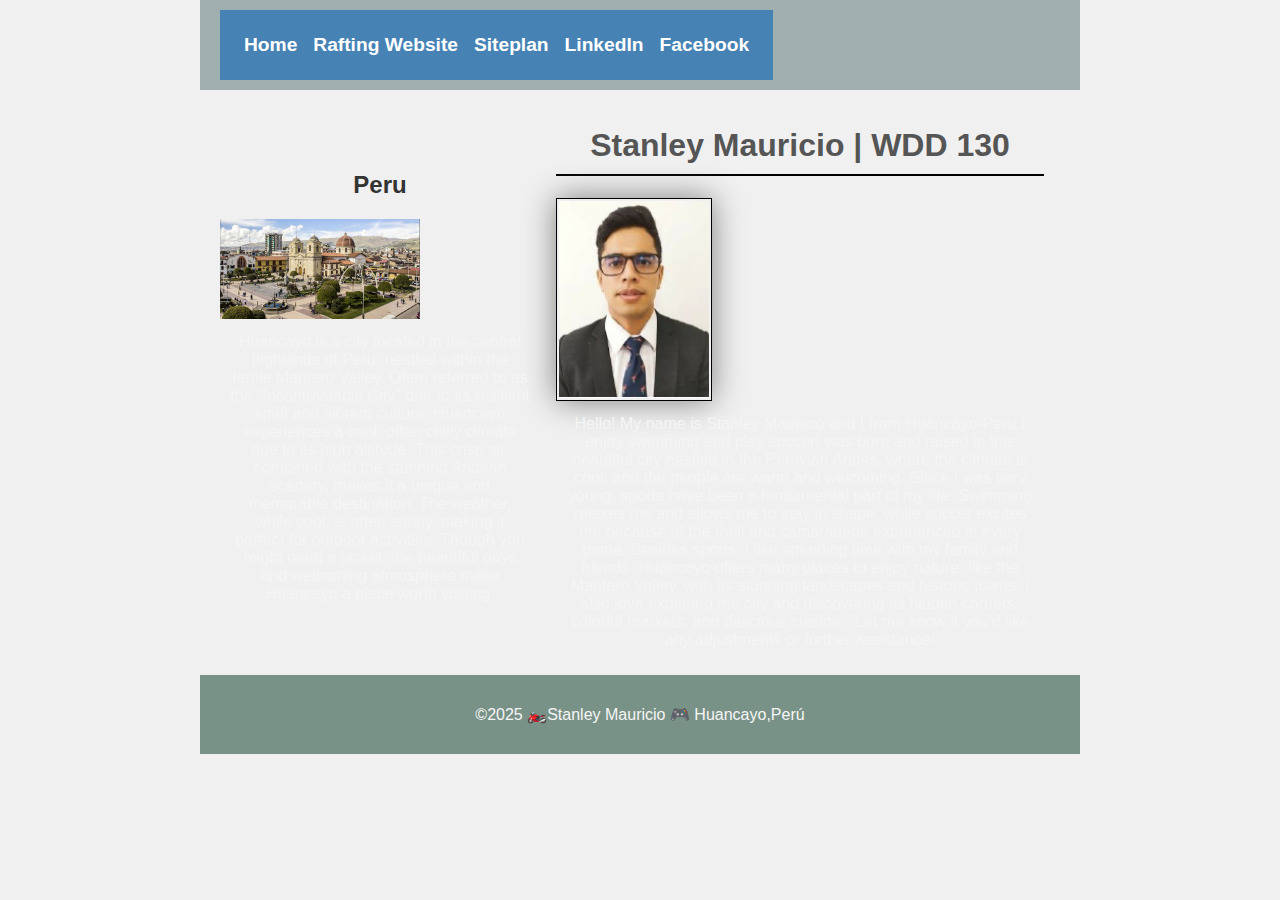
<file: index.html>
<!DOCTYPE html>
<html lang="en">
<head>
    <meta charset="UTF-8">
    <meta name="viewport" content="width=device-width, initial-scale=1.0">
    <title>Stanley Mauricio Carbajal | WDD130</title>
    <meta name="description" content="Stanley Mauricio's Pathway WDD 130 course course home page">
    <meta name="" content="Stanley Mauricio">
    <link rel="stylesheet" href="styles/raftin.css">
</head>
<body>
<header>
    <nav>
        <a href="#">Home</a>
        <a href="wwr/">Rafting Website</a>
        <a href="#">Siteplan</a>
        <a href="#">LinkedIn</a>
        <a href="#">Facebook</a>
    </nav>
    
</header>
<div class="grid"> <main>
    <h1>Stanley Mauricio | WDD 130</h1>
    <img src="images/profile.jpg" alt="Hello,My name is Stanley Mauricio " width ="200 ">
    <p>Hello! My name is Stanley Mauricio and I from Huancayo-Peru.I enjoy swimming and play soccerI was born and raised in this beautiful city nestled in the Peruvian Andes, where the climate is cool, and the people are warm and welcoming. Since I was very young, sports have been a fundamental part of my life. Swimming relaxes me and allows me to stay in shape, while soccer excites me because of the thrill and camaraderie experienced in every game.

        Besides sports, I like spending time with my family and friends. Huancayo offers many places to enjoy nature, like the Mantaro Valley, with its stunning landscapes and historic towns. I also love exploring the city and discovering its hidden corners, colorful markets, and delicious cuisine."
        
        Let me know if you'd like any adjustments or further assistance!</p>
</main>
<aside>
    <h2>Peru</h2>  
    <img src="images/peru-huancayo.jpg" alt="Huancayo Peru">
    <p>Huancayo is a city located in the central highlands of Peru, nestled within the fertile Mantaro Valley.  Often referred to as the "Incontrastable City" due to its resilient spirit and vibrant culture, Huancayo experiences a cool, often chilly climate due to its high altitude.  This crisp air, combined with the stunning Andean scenery, makes it a unique and memorable destination.  The weather, while cool, is often sunny, making it perfect for outdoor activities.  Though you might need a jacket, the beautiful days and welcoming atmosphere make Huancayo a place worth visiting. </p>
</aside>
</div>
<footer>
  <p>©2025 🏍️Stanley Mauricio 🎮 Huancayo,Perú</p>      
</footer>
</body>
</html>
</file>
<file: styles/raftin.css>
body {
  font-family: 'Montserrat', sans-serif;
  background-color: #f0f0f0;
  color: #333;
  margin: 0;
  padding: 0;
}

a {
  text-decoration: none;
  color: #333;
}

/* grid */
header {
  display: grid;
  grid-template-columns: auto 1fr;
  align-items: center;
  background-color: #9faeae;
  padding: 10px 20px;
}

header img {
  width: 180px;
}

/* felbox */
nav {
  background-color: steelblue;
  padding: 1rem;
  display: flex;
  justify-content: space-evenly;
  align-items: center;
}

nav a {
  display: block;
  padding: 0.5rem;
  text-decoration: none;
  font-size: 1.2rem;
  font-weight: 700;
  color: #fff;
}

/* Hero Section */
.hero {
  position: relative;
  background-size: cover;
  background-position: center;
  height: 500px; 
  display: flex;
  align-items: center;
  justify-content: center;
  color: white;
  text-align: center;
  width: 100vw;
}

.hero img {
  display: block;
  width: 60%;
  height: auto;
  object-fit: cover;
}

.hero-overlay {
  position: absolute;
  color: white;
  width: 50%; 
  padding: 20px;
  text-align: left; 
  background: rgba(0, 0, 0, 0.5); 
  padding: 20px;
  text-align: center;
  border-radius: 10px;
}

.hero-overlay h1 {
  font-size: 36px;
  color: blue; 
}

.hero-overlay p {
  color: #ffffff;
}

h1 {
  color: darkblue;
  border-bottom: 2px solid #000;
  padding-bottom: 10px;
  text-align: center;
  color: #555;
}

h2 {
  text-align: center;
}

p {
  padding: 10px;
  text-align: center;
  color: whitesmoke;
  max-width: 800px;
  margin: 0 auto;
}

/* Sección History */
.history {
  background-color: rgb(197, 89, 89);
  display: grid;
  grid-template-columns: 1fr 1fr;
  gap: 20px;
  padding: 20px;
  align-items: center;
}

.history img {
  width: 100%;
  border-radius: 10px;
}

/* Sección Aventures */
.adventure-gallery {
  background-color: skyblue; 
  padding: 50px 0;
  display: flex;
  justify-content: space-around;
  flex-wrap: wrap;
  gap: 15px;
  padding: 20px;
}

.adventure-gallery figure {
  text-align: center;
}

.adventure-gallery img {
  width: 200px;
  height: auto;
  border-radius: 10px;
}

/*temam section*/
.team {
  display: flex;
  justify-content: center;
  align-items: center;
  gap: 5px; 
  flex-wrap: nowrap; 
  padding: 5px;
}

.team img {
  width: 50px; 
  height: 50px;
  border-radius: 50%;
  object-fit: cover;
}

.team-member {
  text-align: center;
  max-width: 70px; 
  font-size: 12px; 
}

.team-gallery {
  display: flex;
  justify-content: center;
  gap: 20px;
  flex-wrap: wrap;
  text-align: center;
  padding: 20px;
}

.team-member {
  text-align: center;
  max-width: 200px; 
}

.team-gallery img {
  width: 50px;
  height: 50px;
  border-radius: 50%;
  object-fit: cover;
}

.team-member img {
  width: 200px; 
  height: auto;
  border-radius: 10px;
}

/*company info*/
.company-info {
  text-align: center;
  padding: 20px;
}

.map-container {
  display: flex;
  justify-content: left;
  margin-top: 15px;
}

.map-container iframe {
  width: 100%;
  max-width: 600px;
  height: 400px;
  border: none;
}

/*contact*/
.contact-form {
  text-align: center;
  padding: 20px;
}

.contact-form form {
  display: flex;
  flex-direction: column;
  align-items: center;
  width: 80%; 
  max-width: 500px; 
  margin: 0 auto;
}

.contact-form label {
  margin-top: 10px;
  font-weight: bold;
  text-align: left; 
  width: 100%;
}

.contact-form input,
.contact-form textarea {
  width: 80%;
  max-width: 500px;
  padding: 10px;
  margin-top: 5px;
  border: 1px solid #ccc;
  border-radius: 5px;
  box-sizing: border-box;
}

.contact-form legend {
  font-weight: bold;
  padding: 0; 
}

.contact-form fieldset {
  border: none;
  text-align: left;
  margin-top: 10px;
  width: 100%; 
  padding: 0;
}

.contact-form button {
  background-color: #799287;
  color: white;
  border: none;
  padding: 10px 20px;
  margin-top: 15px;
  border-radius: 5px;
  cursor: pointer;
  font-size: 16px;
  width: auto; 
}

.contact-form button:hover {
  background-color: #5f7878;
}

/* Footer */
footer {
  background-color: #799287;
  text-align: center;
  padding: 20px;
  color: white;
}

.appointment-question {
  margin-bottom: 10px; 
  text-align: left; 
  width: 100%;
}

.sociallinks {
  display: flex;
  justify-content: center;
  gap: 15px;
  margin-bottom: 10px;
}

.sociallinks img {
  width: 40px;
  height: 40px;
}

/* Additional styles from styles.css */
.grid {
  display: grid;
  align-items: center;
}

main {
  grid-column: 2/3;
  margin: 1rem;
}

main img {
  width: 150px;
  height: auto;
  border: 1px solid black;
  padding: 2px;
  box-shadow: 0 0 30px gray;
}

aside {
  width: 20rem;
  position: relative;
  grid-column: 1/2;
  grid-row: 1/2;
}

aside img {
  width: 200px;
  height: auto;
}

header, .grid, footer {
  max-width: 840px;
  margin: 0 auto;
}
</file>
